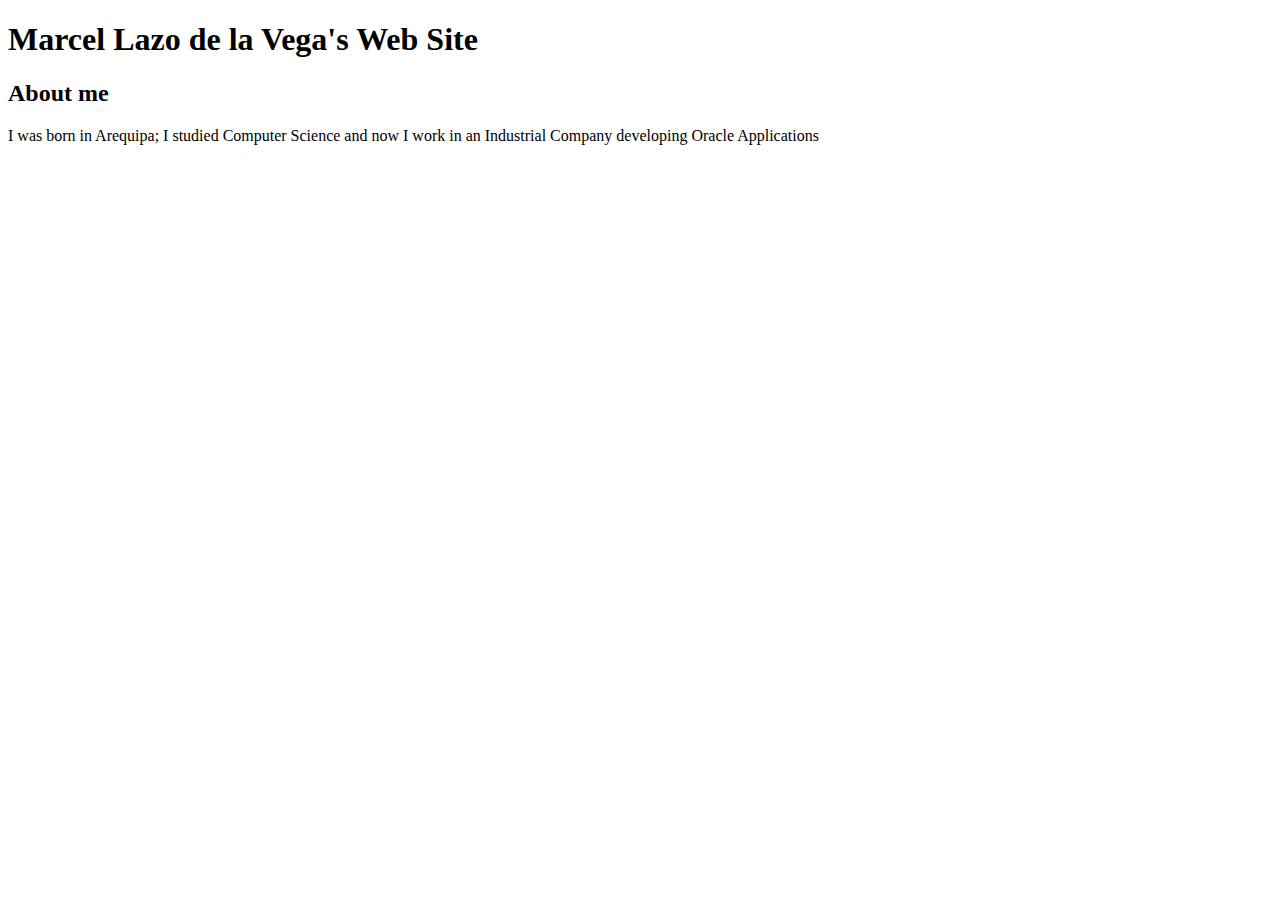
<file: index.html>
<!DOCTYPE html>
<html lang="es">
<head>
    <meta charset="UTF-8">
    <meta name="viewport" content="width=device-width, initial-scale=1.0">
    <title>GIT Project</title>
</head>
<body>
    <header>
        <h1>Marcel Lazo de la Vega's Web Site</h1>
    </header>
    <main>
        <h2>About me</h2>
        <p>
            I was born in Arequipa; I studied Computer Science and now I work in an Industrial Company developing Oracle Applications
        </p>
    </main>
</body>
</html>
</file>
